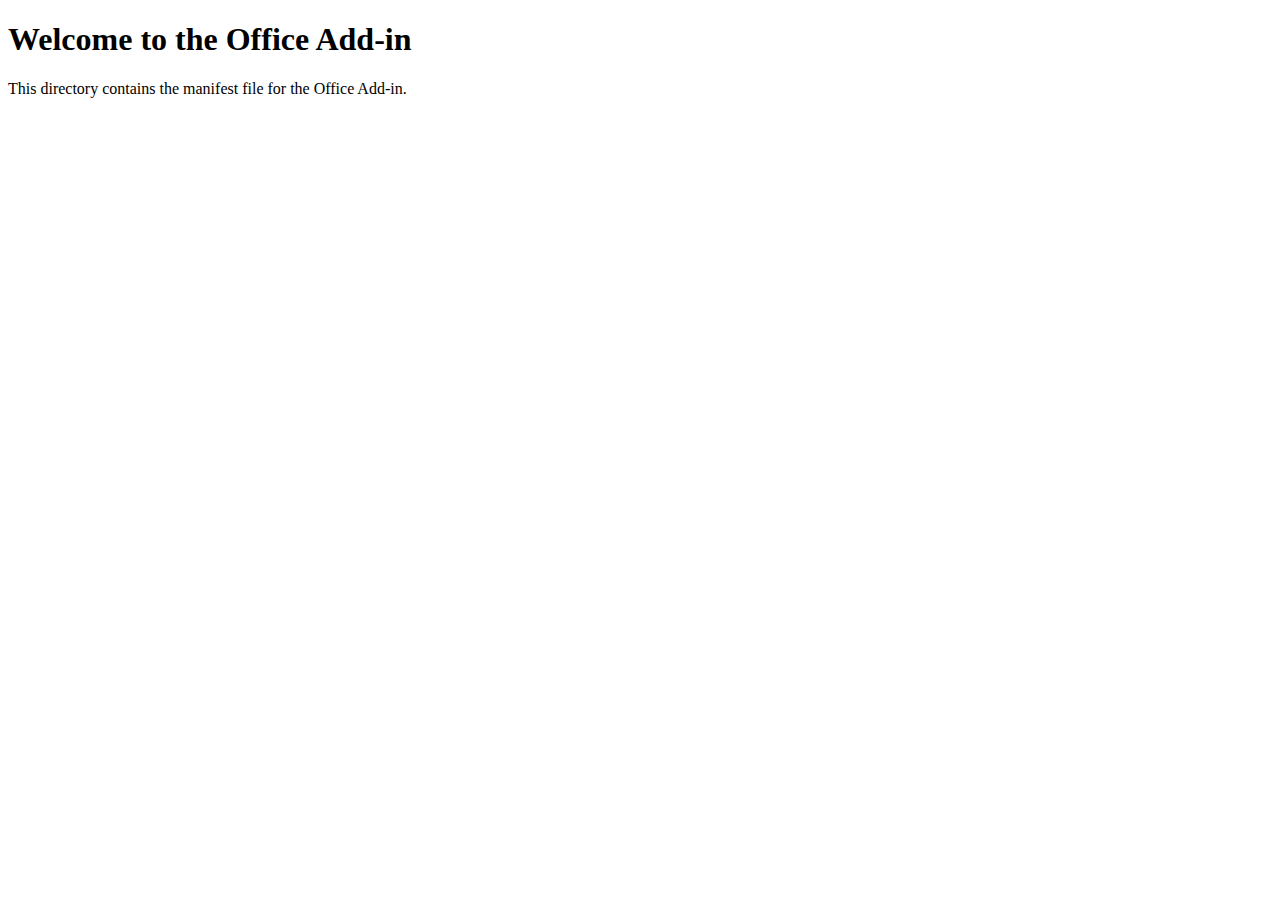
<file: Katalog/index.html>
<!DOCTYPE html>
<html lang="en">
<head>
    <meta charset="UTF-8">
    <title>Office Add-in</title>
</head>
<body>
    <h1>Welcome to the Office Add-in</h1>
    <p>This directory contains the manifest file for the Office Add-in.</p>
</body>
</html>
</file>
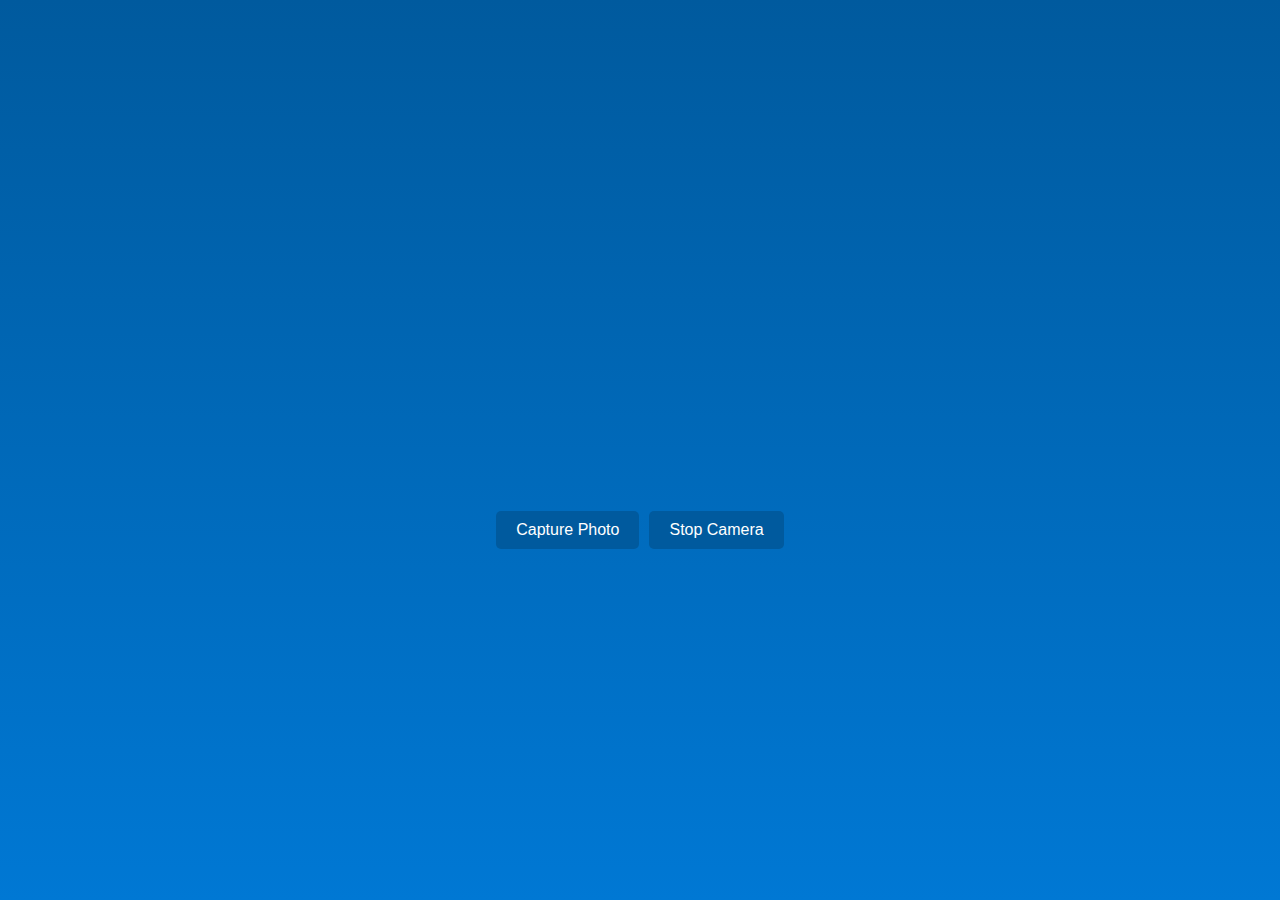
<file: taskpane.html>
<!doctype html><html lang="en"><head><meta charset="UTF-8"><meta name="viewport" content="width=device-width,initial-scale=1"><title>PowerPoint Camera Add-in</title><script src="https://appsforoffice.microsoft.com/lib/1/hosted/office.js"></script><style>body{display:flex;flex-direction:column;align-items:center;justify-content:center;height:100vh;margin:0;background:linear-gradient(to bottom,#005a9e,#0078d4)}video{max-width:100%;max-height:80vh;object-fit:cover}.button-container{margin-top:10px;display:flex;gap:10px}button{padding:10px 20px;font-size:16px;color:#fff;background-color:#005a9e;border:none;border-radius:5px;cursor:pointer;transition:background-color .3s ease}button:hover{background-color:#004578}</style><script defer="defer" src="polyfill.js"></script><script defer="defer" src="taskpane.js"></script></head><body><video autoplay></video><div class="button-container"><button id="capturePhotoButton">Capture Photo</button> <button id="stopCameraButton">Stop Camera</button></div><script src="10a2c9cfb645c20c9c1a.js"></script></body></html>
</file>
